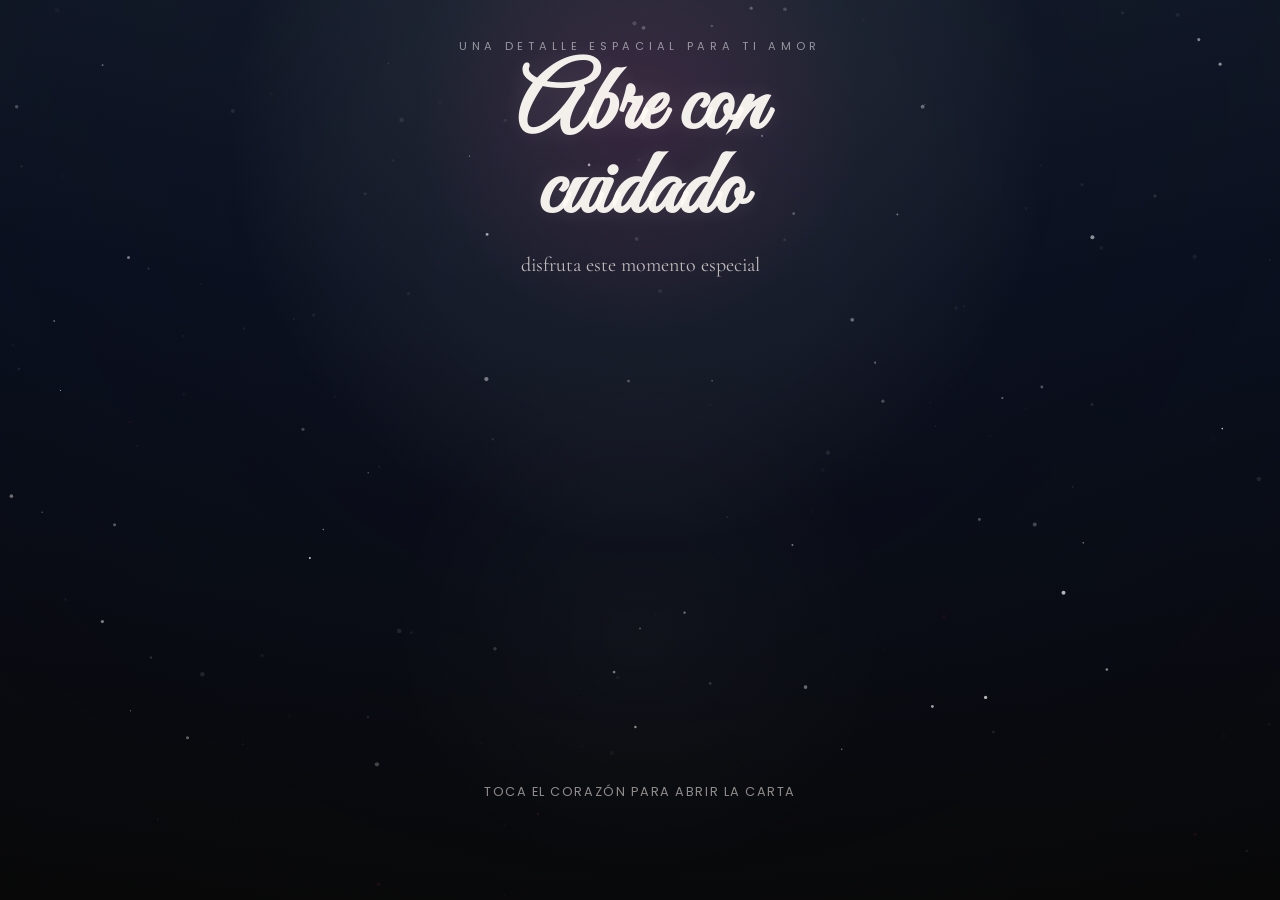
<file: index.html>
<!DOCTYPE html>
<html lang="es">
<head>
  <meta charset="UTF-8">
  <meta name="viewport" content="width=device-width, initial-scale=1.0">
  <meta http-equiv="refresh" content="0; url=love-letter/">
  <title>Love Letter</title>
  <script>
    window.location.replace("love-letter/");
  </script>
</head>
<body>
  <p>Redirigiendo a la experiencia de la carta...</p>
</body>
</html>
</file>
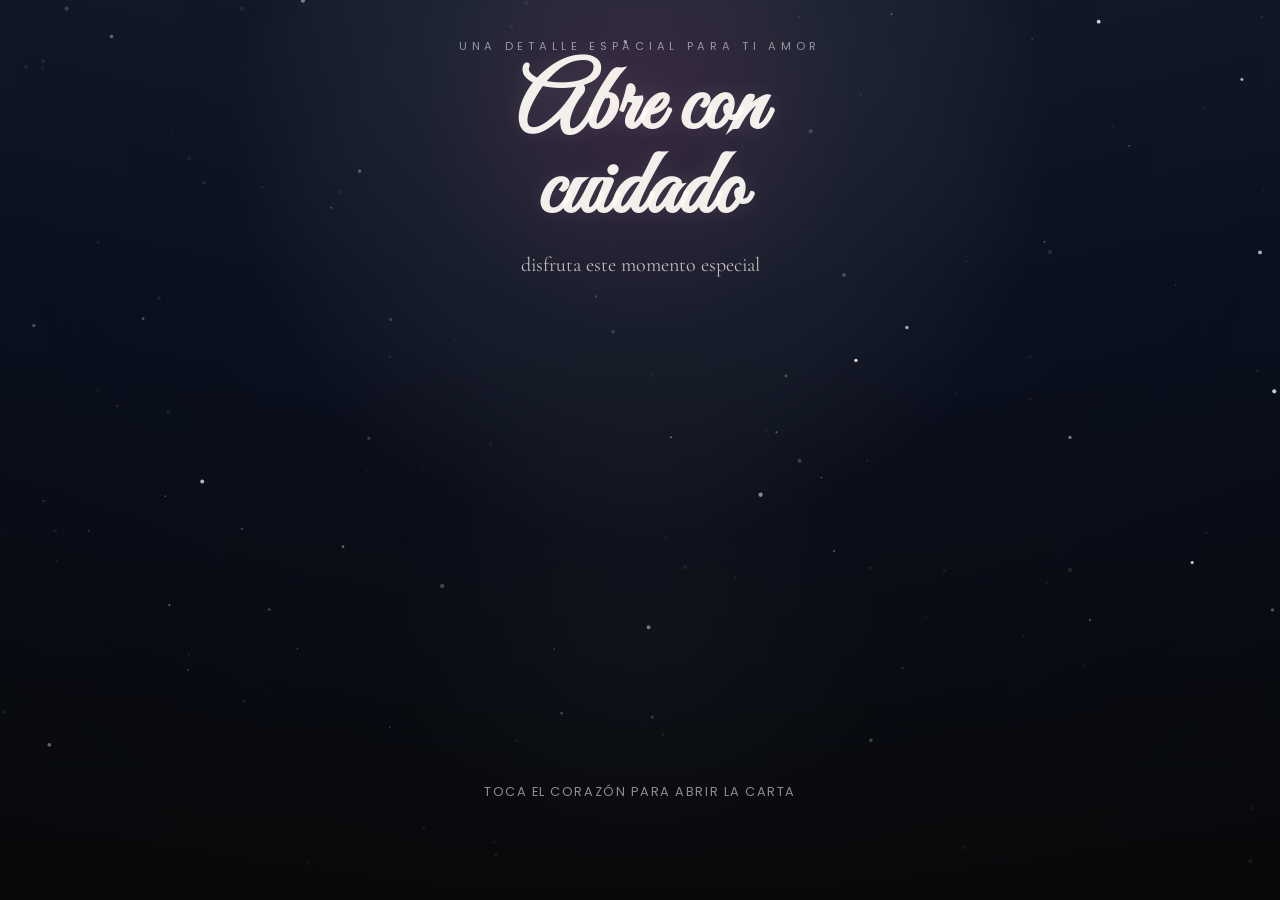
<file: love-letter/index.html>
<!DOCTYPE html>
<html lang="es">
<head>
  <meta charset="UTF-8">
  <meta name="viewport" content="width=device-width, initial-scale=1.0, viewport-fit=cover">
  <meta name="theme-color" content="#080808">
  <meta name="description" content="Una experiencia premium para abrir una carta de amor interactiva.">
  <link rel="manifest" href="manifest.json">
  <link rel="apple-touch-icon" href="assets/icons/icon-192.svg">
  <link rel="preconnect" href="https://fonts.googleapis.com">
  <link rel="preconnect" href="https://fonts.gstatic.com" crossorigin>
  <link href="https://fonts.googleapis.com/css2?family=Cormorant+Garamond:wght@400;500;600;700&family=Great+Vibes&family=Poppins:wght@400;500;600;700&display=swap" rel="stylesheet">
  <link rel="stylesheet" href="style.css">
  <title>Love Letter</title>
</head>
<body>
  <div class="app-shell">
    <canvas id="ambient-canvas" aria-hidden="true"></canvas>
    <canvas id="fx-canvas" aria-hidden="true"></canvas>

    <main class="stage" aria-label="Experiencia de carta de amor">
      <section class="hero-copy" aria-live="polite">
        <p class="eyebrow">Una detalle espacial para ti amor</p>
        <h1 class="hero-title">Abre con cuidado</h1>
        <p class="hero-subtitle">disfruta este momento especial</p>
      </section>

      <section class="envelope-scene" aria-label="Sobre interactivo">
        <button class="envelope-button" id="seal-button" type="button" aria-label="Romper sello del sobre">
          <div class="envelope" id="envelope">
            <div class="envelope-shadow"></div>
            <div class="envelope-body"></div>
            <div class="envelope-side envelope-side-left"></div>
            <div class="envelope-side envelope-side-right"></div>
            <div class="envelope-flap envelope-flap-back"></div>
            <div class="letter" id="letter">
              <div class="paper">
                <div class="paper-inner">
                  <p class="letter-kicker">Para ti</p>
                  <h2 class="letter-title">Mi chaparrita</h2>
                  <p class="letter-text" id="typed-text"></p>
                  <span class="typing-cursor" id="typing-cursor" aria-hidden="true"></span>
                </div>
              </div>
            </div>
            <div class="envelope-flap envelope-flap-front"></div>
            <div class="seal" id="seal" aria-hidden="true">
              <span class="seal-heart">❤</span>
            </div>
          </div>
        </button>

        <div class="microcopy" id="microcopy">Toca el corazón para abrir la carta</div>
      </section>

      <section class="final-scene" id="final-scene" aria-hidden="true">
        <button class="surprise-button" id="surprise-button" type="button">Un detalle mas ❤️</button>
        <div class="final-message" id="final-message">Te amo ❤️</div>
      </section>
    </main>
  </div>

  <script src="https://cdnjs.cloudflare.com/ajax/libs/gsap/3.12.5/gsap.min.js"></script>
  <script src="script.js"></script>
</body>
</html>
</file>
<file: love-letter/style.css>
:root {
  color-scheme: dark;
  --bg: #080808;
  --bg-deep: #050505;
  --star: rgba(255, 255, 255, 0.9);
  --star-soft: rgba(255, 255, 255, 0.2);
  --sky-a: #111827;
  --sky-b: #ec4899;
  --envelope: #f5e6c8;
  --paper: #fffdf5;
  --seal: #8b0000;
  --ink: #3b2a1a;
  --shadow: rgba(0, 0, 0, 0.45);
  --glow: rgba(236, 72, 153, 0.28);
  --glass: rgba(255, 255, 255, 0.08);
}

* {
  box-sizing: border-box;
}

html,
body {
  width: 100%;
  min-height: 100%;
  margin: 0;
  background: radial-gradient(circle at top, rgba(17, 24, 39, 0.72), rgba(8, 8, 8, 0.98) 45%, #080808 100%);
  overflow: hidden;
}

body {
  font-family: "Cormorant Garamond", serif;
  color: var(--ink);
  -webkit-font-smoothing: antialiased;
  text-rendering: optimizeLegibility;
}

button {
  font: inherit;
}

.app-shell {
  position: relative;
  width: 100vw;
  height: 100dvh;
  min-height: 100svh;
  overflow: hidden;
  background:
    radial-gradient(circle at 50% 12%, rgba(236, 72, 153, 0.14), transparent 22%),
    radial-gradient(circle at 50% 70%, rgba(255, 255, 255, 0.03), transparent 28%),
    linear-gradient(180deg, var(--sky-a) 0%, #0a0f1f 32%, var(--bg) 100%);
}

#ambient-canvas,
#fx-canvas {
  position: absolute;
  inset: 0;
  width: 100%;
  height: 100%;
  display: block;
}

#fx-canvas {
  pointer-events: none;
}

.stage {
  position: relative;
  z-index: 2;
  width: 100%;
  height: 100%;
  display: grid;
  grid-template-rows: auto 1fr auto;
  align-items: center;
  justify-items: center;
  padding: clamp(1rem, 3vw, 2.5rem);
}

.hero-copy {
  text-align: center;
  max-width: 26rem;
  padding-top: env(safe-area-inset-top);
  opacity: 0;
  transform: translateY(-12px);
}

.eyebrow {
  margin: 0 0 0.75rem;
  font-family: "Poppins", sans-serif;
  font-size: 0.7rem;
  letter-spacing: 0.42em;
  text-transform: uppercase;
  color: rgba(255, 255, 255, 0.52);
}

.hero-title {
  margin: 0;
  font-family: "Great Vibes", cursive;
  font-size: clamp(3rem, 12vw, 5.8rem);
  line-height: 0.9;
  color: rgba(255, 251, 244, 0.95);
  text-shadow: 0 0 26px rgba(255, 255, 255, 0.12);
}

.hero-subtitle {
  margin: 1rem 0 0;
  font-size: clamp(1rem, 2vw, 1.25rem);
  line-height: 1.5;
  color: rgba(255, 247, 238, 0.72);
}

.envelope-scene {
  position: relative;
  width: min(92vw, 34rem);
  min-height: 26rem;
  display: grid;
  place-items: center;
  perspective: 1200px;
}

.surprise-button {
  position: absolute;
  z-index: 5;
  border: 1px solid rgba(255, 255, 255, 0.16);
  background: linear-gradient(180deg, rgba(255, 255, 255, 0.18), rgba(255, 255, 255, 0.08));
  color: rgba(255, 255, 255, 0.95);
  backdrop-filter: blur(16px);
  box-shadow: 0 12px 30px rgba(0, 0, 0, 0.24);
  border-radius: 999px;
  padding: 0.9rem 1.35rem;
  letter-spacing: 0.02em;
  cursor: pointer;
  transition: transform 240ms ease, background 240ms ease, opacity 240ms ease;
  font-family: "Poppins", sans-serif;
  touch-action: manipulation;
}

.surprise-button:hover,
.surprise-button:focus-visible,
.envelope-button:hover,
.envelope-button:focus-visible {
  transform: translateY(-2px) scale(1.01);
}

.envelope-button {
  position: relative;
  width: min(82vw, 31rem);
  aspect-ratio: 1.27 / 1;
  border: 0;
  background: transparent;
  padding: 0;
  cursor: pointer;
  opacity: 0;
  transform: translateY(30px) scale(0.86);
  transform-style: preserve-3d;
  filter: drop-shadow(0 22px 50px rgba(0, 0, 0, 0.4));
}

.envelope {
  position: absolute;
  inset: 10% 7% 6% 7%;
  transform-style: preserve-3d;
  transform: rotateX(8deg);
}

.envelope-shadow {
  position: absolute;
  inset: 8% 0 -2% 0;
  border-radius: 1.7rem;
  background: radial-gradient(ellipse at center, rgba(0, 0, 0, 0.34) 0%, rgba(0, 0, 0, 0.08) 55%, transparent 72%);
  filter: blur(18px);
  transform: translateZ(-50px);
}

.envelope-body,
.envelope-side,
.envelope-flap {
  position: absolute;
  inset: 0;
}

.envelope-body {
  border-radius: 1.45rem;
  background:
    linear-gradient(145deg, rgba(255, 255, 255, 0.28), transparent 34%),
    linear-gradient(180deg, #f8e9cb 0%, var(--envelope) 56%, #ead6ab 100%);
  box-shadow:
    inset 0 1px 0 rgba(255, 255, 255, 0.38),
    inset 0 -12px 20px rgba(139, 90, 32, 0.1),
    0 30px 50px rgba(0, 0, 0, 0.2);
  overflow: hidden;
}

.envelope-body::before,
.envelope-body::after {
  content: "";
  position: absolute;
  inset: 0;
  pointer-events: none;
}

.envelope-body::before {
  background: linear-gradient(135deg, transparent 47%, rgba(139, 90, 32, 0.12) 50%, transparent 53%),
    linear-gradient(45deg, transparent 48.6%, rgba(139, 90, 32, 0.12) 50%, transparent 51.4%);
  opacity: 0.9;
}

.envelope-body::after {
  background:
    radial-gradient(circle at 35% 15%, rgba(255, 255, 255, 0.45), transparent 18%),
    radial-gradient(circle at 70% 76%, rgba(139, 90, 32, 0.09), transparent 35%);
  mix-blend-mode: soft-light;
}

.envelope-side {
  background: linear-gradient(180deg, rgba(255, 255, 255, 0.16), rgba(139, 90, 32, 0.08));
  clip-path: polygon(0 0, 50% 50%, 0 100%);
  width: 52%;
  border-radius: 1.3rem 0 0 1.3rem;
  opacity: 0.75;
  filter: blur(0.1px);
}

.envelope-side-left {
  left: 0;
}

.envelope-side-right {
  right: 0;
  transform: scaleX(-1);
}

.envelope-flap {
  transform-origin: top center;
  backface-visibility: hidden;
  clip-path: polygon(0 0, 50% 58%, 100% 0, 100% 100%, 0 100%);
  border-radius: 1.45rem 1.45rem 0.8rem 0.8rem;
}

.envelope-flap-back {
  background: linear-gradient(180deg, #f8eacf 0%, #efdcb5 100%);
  transform: translateZ(-1px);
}

.envelope-flap-front {
  background:
    linear-gradient(180deg, rgba(255, 255, 255, 0.3), transparent 24%),
    linear-gradient(180deg, #f7e6c3 0%, #e6cfa0 100%);
  box-shadow: inset 0 1px 0 rgba(255, 255, 255, 0.32);
  z-index: 3;
}

.letter {
  position: absolute;
  inset: 6% 8% 3% 8%;
  transform: translateY(42%) rotate(-2deg);
  transform-origin: center bottom;
  z-index: 2;
}

.paper {
  position: absolute;
  inset: 0;
  border-radius: 1.25rem;
  background:
    radial-gradient(circle at 20% 10%, rgba(255, 255, 255, 0.5), transparent 18%),
    linear-gradient(180deg, #fffdf7 0%, var(--paper) 48%, #f4ebd5 100%);
  box-shadow:
    0 22px 40px rgba(0, 0, 0, 0.24),
    inset 0 0 0 1px rgba(139, 90, 32, 0.08);
  overflow: hidden;
}

.paper::before {
  content: "";
  position: absolute;
  inset: 0;
  background:
    linear-gradient(90deg, transparent 0%, rgba(139, 90, 32, 0.03) 20%, transparent 40%),
    radial-gradient(circle at 70% 30%, rgba(139, 90, 32, 0.05), transparent 22%);
  mix-blend-mode: multiply;
  opacity: 0.9;
}

.paper-inner {
  position: relative;
  min-height: 100%;
  height: auto;
  padding: clamp(1.25rem, 3.6vw, 2rem);
  display: flex;
  flex-direction: column;
  justify-content: flex-start;
  gap: 0.4rem;
}

.letter-kicker {
  margin: 0;
  font-family: "Poppins", sans-serif;
  font-size: 0.72rem;
  letter-spacing: 0.35em;
  text-transform: uppercase;
  color: rgba(59, 42, 26, 0.5);
}

.letter-title {
  margin: 0;
  font-family: "Great Vibes", cursive;
  font-size: clamp(2.4rem, 9vw, 4.2rem);
  line-height: 0.95;
  color: rgba(59, 42, 26, 0.96);
}

.letter-text {
  min-height: 8rem;
  margin: 0;
  font-size: clamp(1.1rem, 2.7vw, 1.45rem);
  line-height: 1.55;
  color: rgba(59, 42, 26, 0.96);
  white-space: pre-wrap;
}

.typing-cursor {
  display: inline-block;
  width: 0.45ch;
  height: 1.15em;
  margin-top: 0.1rem;
  border-radius: 999px;
  background: rgba(59, 42, 26, 0.92);
  opacity: 0;
}

.seal {
  position: absolute;
  left: 50%;
  top: 52%;
  width: clamp(4.8rem, 13vw, 6.6rem);
  aspect-ratio: 1;
  display: grid;
  place-items: center;
  transform: translate(-50%, -50%) rotate(-6deg);
  border-radius: 50%;
  background:
    radial-gradient(circle at 32% 28%, rgba(255, 255, 255, 0.4), transparent 20%),
    radial-gradient(circle at 50% 58%, rgba(255, 255, 255, 0.05), transparent 45%),
    linear-gradient(145deg, #a00000 0%, var(--seal) 45%, #5e0000 100%);
  box-shadow:
    inset 0 2px 4px rgba(255, 255, 255, 0.22),
    inset 0 -8px 18px rgba(0, 0, 0, 0.34),
    0 18px 24px rgba(88, 0, 0, 0.25);
  z-index: 5;
  transition: transform 220ms ease, box-shadow 220ms ease, filter 220ms ease;
  touch-action: manipulation;
}

.seal::before,
.seal::after {
  content: "";
  position: absolute;
  inset: 0;
  border-radius: 50%;
}

.seal::before {
  background: radial-gradient(circle at 35% 30%, rgba(255, 255, 255, 0.18), transparent 24%);
}

.seal::after {
  inset: 14%;
  border-radius: 40% 40% 35% 35%;
  background: rgba(255, 255, 255, 0.06);
  filter: blur(0.5px);
  opacity: 0.9;
}

.seal-heart {
  position: relative;
  z-index: 1;
  font-size: clamp(1.4rem, 4vw, 2rem);
  line-height: 1;
  color: rgba(255, 238, 238, 0.94);
  text-shadow: 0 0 12px rgba(255, 180, 180, 0.28);
  transform: translateY(-0.05em);
  font-family: "Poppins", sans-serif;
}

.envelope-button.is-ready .envelope {
  animation: floatEnvelope 7s ease-in-out infinite;
}

.envelope-button.is-hovered .seal {
  transform: translate(-50%, -50%) rotate(-6deg) scale(1.06);
  box-shadow:
    inset 0 2px 4px rgba(255, 255, 255, 0.24),
    inset 0 -8px 18px rgba(0, 0, 0, 0.34),
    0 0 28px rgba(236, 72, 153, 0.34),
    0 18px 24px rgba(88, 0, 0, 0.25);
}

.seal.seal-pressed {
  transform: translate(-50%, -50%) rotate(-6deg) scale(0.94);
  filter: brightness(1.08);
  box-shadow:
    inset 0 2px 4px rgba(255, 255, 255, 0.24),
    inset 0 -8px 18px rgba(0, 0, 0, 0.34),
    0 0 22px rgba(236, 72, 153, 0.26),
    0 14px 20px rgba(88, 0, 0, 0.24);
}

.envelope-button.is-broken .seal {
  opacity: 0.16;
  transform: translate(-50%, -50%) scale(0.75) rotate(18deg);
}

.envelope-button.is-open .envelope-flap-front {
  transform: rotateX(120deg);
  transition: transform 1.8s cubic-bezier(0.22, 1, 0.36, 1);
  transform-origin: top center;
}

.envelope-button.is-open .letter {
  transition: transform 2.1s cubic-bezier(0.22, 1, 0.36, 1);
  transform: translateY(-10%) rotate(-0.8deg) scale(1.28);
  height: auto;
}

.envelope-button.is-open .paper {
  position: relative;
  inset: auto;
  height: auto;
  min-height: 100%;
  overflow: visible;
  box-shadow:
    0 28px 46px rgba(0, 0, 0, 0.22),
    inset 0 0 0 1px rgba(139, 90, 32, 0.08);
}

.microcopy {
  margin-top: 1rem;
  font-family: "Poppins", sans-serif;
  font-size: 0.8rem;
  letter-spacing: 0.12em;
  text-transform: uppercase;
  color: rgba(255, 247, 238, 0.54);
  text-align: center;
}

.final-scene {
  position: absolute;
  inset: 0;
  display: grid;
  place-items: end center;
  padding-bottom: clamp(1.4rem, 5vw, 3rem);
  pointer-events: none;
  opacity: 0;
}

.surprise-button {
  pointer-events: auto;
  opacity: 0;
  transform: translateY(18px) scale(0.94);
}

.final-message {
  position: absolute;
  inset: 0;
  display: grid;
  place-items: center;
  font-family: "Great Vibes", cursive;
  font-size: clamp(4rem, 18vw, 9rem);
  line-height: 0.9;
  color: #000;
  text-shadow: 0 0 24px rgba(236, 72, 153, 0.34), 0 0 40px rgba(255, 255, 255, 0.1);
  opacity: 0;
  transform: scale(0.82);
}

.is-hidden {
  pointer-events: none;
  opacity: 0 !important;
}

@keyframes floatEnvelope {
  0%,
  100% {
    transform: translateY(0) rotateX(8deg);
  }
  50% {
    transform: translateY(-6px) rotateX(6deg);
  }
}

@media (min-width: 768px) {
  .stage {
    padding: clamp(1.25rem, 3vw, 3rem);
  }

  .envelope-scene {
    width: min(64vw, 36rem);
    min-height: 31rem;
  }
}

@media (max-width: 767px) {
  .stage {
    grid-template-rows: auto minmax(18rem, 1fr) auto;
    padding: clamp(0.55rem, 2.5vw, 0.9rem);
    gap: 0.1rem;
  }

  .hero-copy {
    max-width: 20rem;
    margin-top: 0.2rem;
  }

  .eyebrow {
    font-size: 0.58rem;
    letter-spacing: 0.32em;
    margin-bottom: 0.55rem;
  }

  .hero-title {
    font-size: clamp(2.45rem, 16vw, 4.3rem);
  }

  .hero-subtitle {
    margin-top: 0.65rem;
    font-size: 0.95rem;
  }

  .envelope-scene {
    width: 100%;
    min-height: 26rem;
    align-self: center;
  }

  .envelope-button {
    width: min(92vw, 28rem);
    aspect-ratio: 1.02 / 1;
    transform: translateY(12px) scale(0.98);
  }

  .envelope {
    inset: 7% 3% 4% 3%;
  }

  .letter {
    inset: 4.5% 4.5% 2.5% 4.5%;
  }

  .paper-inner {
    padding: 0.95rem 0.9rem 1.1rem;
    gap: 0.18rem;
  }

  .letter-kicker {
    font-size: 0.58rem;
    letter-spacing: 0.28em;
  }

  .letter-title {
    font-size: clamp(2rem, 10vw, 2.8rem);
  }

  .letter-text {
    min-height: 16.5rem;
    font-size: clamp(0.88rem, 3.8vw, 1rem);
    line-height: 1.38;
  }

  .envelope-button.is-open .letter {
    position: fixed;
    left: 50%;
    top: 52%;
    inset: auto;
    width: min(98vw, 50rem);
    height: auto;
    min-height: min(96dvh, 64rem);
    transform: translate(-50%, -50%) rotate(-0.8deg) scale(1);
    transform-origin: center center;
    z-index: 12;
  }

  .envelope-button.is-open .paper {
    border-radius: 1.35rem;
  }

  .envelope-button.is-open .paper-inner {
    min-height: 100%;
    height: auto;
  }

  .envelope-button.is-open .paper-inner {
    padding: clamp(1.35rem, 3.6vw, 2rem);
  }

  .envelope-button.is-open .paper {
    box-shadow:
      0 40px 70px rgba(0, 0, 0, 0.28),
      inset 0 0 0 1px rgba(139, 90, 32, 0.08);
  }

  .envelope-button.is-open .envelope-body,
  .envelope-button.is-open .envelope-side,
  .envelope-button.is-open .envelope-flap-back,
  .envelope-button.is-open .seal {
    opacity: 0;
  }

  .envelope-button.is-open .envelope-flap-front {
    opacity: 0.08;
  }

  .envelope-button.is-open .letter-text {
    min-height: 0;
    max-height: none;
  }

  .final-scene {
    place-items: end center;
    padding-bottom: 1rem;
  }

  .surprise-button {
    font-size: 0.9rem;
    padding: 0.82rem 1.05rem;
  }

  .final-message {
    font-size: clamp(3.3rem, 16vw, 5.6rem);
    transform: scale(0.9);
  }
}

@media (prefers-reduced-motion: reduce) {
  *,
  *::before,
  *::after {
    animation-duration: 0.001ms !important;
    animation-iteration-count: 1 !important;
    transition-duration: 0.001ms !important;
    scroll-behavior: auto !important;
  }
}
</file>
